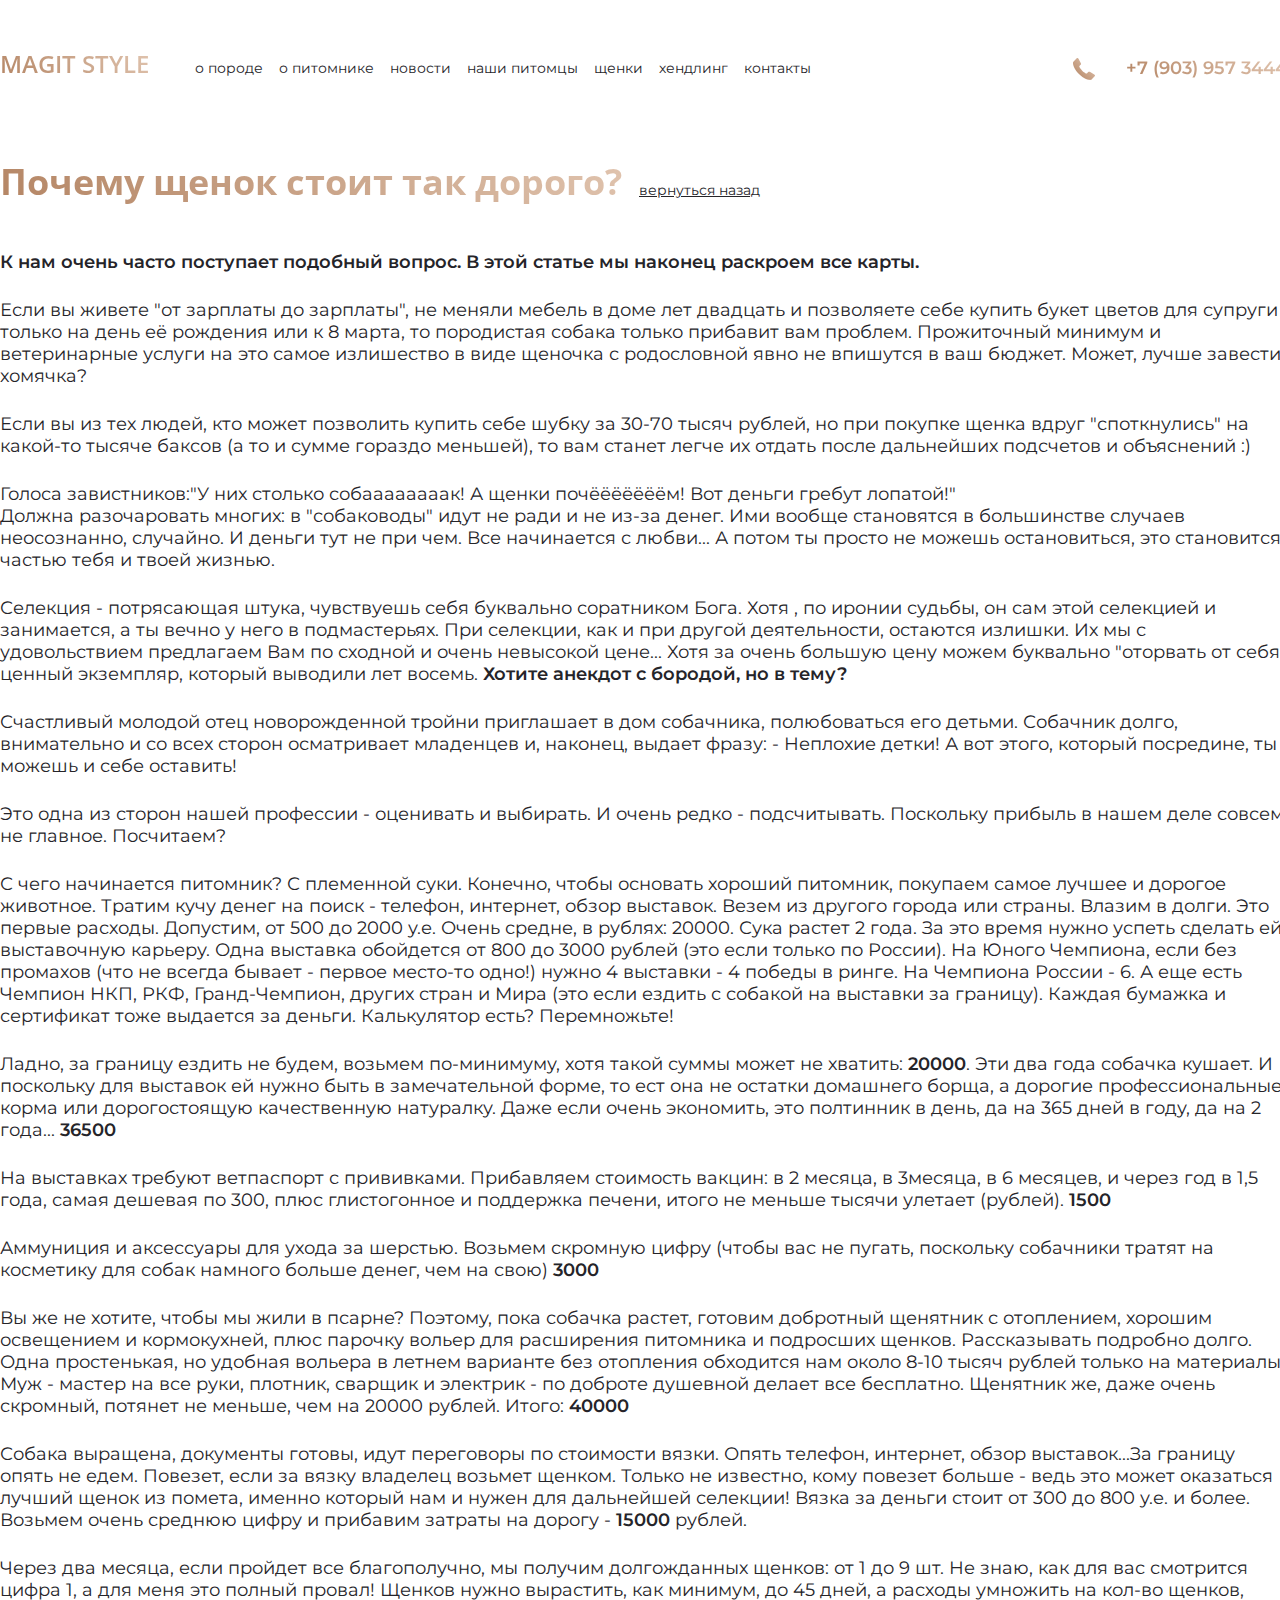
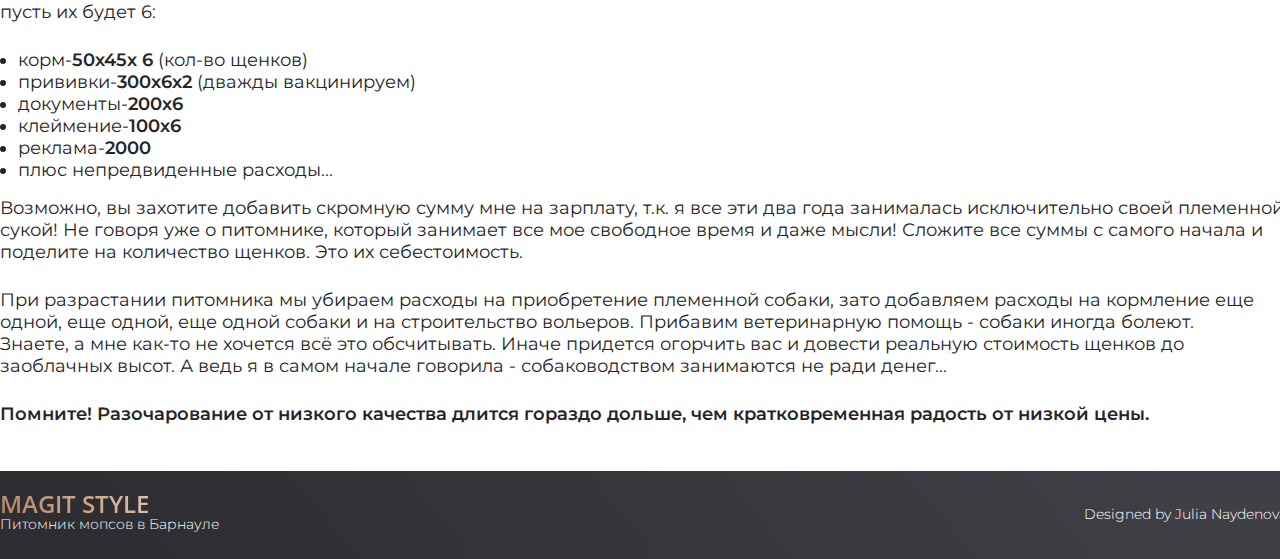
<file: price.html>
<!DOCTYPE html>
<html lang="ru">
<head>
    <meta charset="UTF-8">
    <meta name="viewport"
          content="width=device-width, user-scalable=no, initial-scale=1.0, maximum-scale=1.0, minimum-scale=1.0">
    <meta http-equiv="X-UA-Compatible" content="ie=edge">
    <title>Почему так дорого?</title>
    <link href="https://fonts.googleapis.com/icon?family=Material+Icons" rel="stylesheet">
    <link href="https://fonts.googleapis.com/css2?family=Montserrat:wght@300;400;500;600&family=Open+Sans:wght@400;600;700&display=swap" rel="stylesheet">
    <link rel="stylesheet" href="css/reset.css">
    <link rel="stylesheet" href="css/price.css">
</head>
<body>
<div class="price">
    <div class="container">
        <header class="header">
            <div class="header__menu">
                <a href="/" class="header__logo">MAGIT STYLE</a>
                <nav class="header__nav">
                    <a href="/#dogs">о породе</a>
                    <a href="/#about">о питомнике</a>
                    <a href="/#news">новости</a>
                    <a href="/#info__dogs">наши питомцы</a>
                    <a href="/#info__sale">щенки</a>
                    <a href="/#handling">хендлинг</a>
                    <a href="/#contacts">контакты</a>
                </nav>
            </div>
            <a href="tel:+79039573444" class="header__call">
                <div class="header__contacts">
                    <div class="pulse">
                        <i></i>
                    </div>
                    <span class="header__phone">+7 (903) 957 3444</span>
                </div>
            </a>
        </header>
        <div class="wrapper">
            <div class="wrapper__header">
                <h1>Почему щенок стоит так дорого?</h1>
                <a href="/#info__sale">вернуться назад</a>
            </div>
            <p><span class="bold">К нам очень часто поступает подобный вопрос. В этой статье мы наконец раскроем все карты.</span></p>
            <p>Если вы живете "от зарплаты до зарплаты", не меняли мебель в доме лет двадцать и позволяете себе купить букет цветов для супруги только на день её рождения или к 8 марта, то породистая собака только прибавит вам проблем. Прожиточный минимум и ветеринарные услуги на это самое излишество в виде щеночка с родословной явно не впишутся в ваш бюджет. Может, лучше завести хомячка?</p>
            <p>Если вы из тех людей, кто может позволить купить себе шубку за 30-70 тысяч рублей, но при покупке щенка вдруг "споткнулись" на какой-то тысяче баксов (а то и сумме гораздо меньшей), то вам станет легче их отдать после дальнейших подсчетов и объяснений :)</p>
            <p>Голоса завистников:"У них столько собаааааааак! А щенки почёёёёёёём! Вот деньги гребут лопатой!"<br>
                Должна разочаровать многих: в "собаководы" идут не ради и не из-за денег. Ими вообще становятся в большинстве случаев неосознанно, случайно. И деньги тут не при чем. Все начинается с любви... А потом ты просто не можешь остановиться, это становится частью тебя и твоей жизнью.</p>
            <p>Селекция - потрясающая штука, чувствуешь себя буквально соратником Бога. Хотя , по иронии судьбы, он сам этой селекцией и занимается, а ты вечно у него в подмастерьях. При селекции, как и при другой деятельности, остаются излишки. Их мы с удовольствием предлагаем Вам по сходной и очень невысокой цене... Хотя за очень большую цену можем буквально "оторвать от себя" ценный экземпляр, который выводили лет восемь. <span class="bold">Хотите анекдот с бородой, но в тему?</span></p>
            <p>Счастливый молодой отец новорожденной тройни приглашает в дом собачника, полюбоваться его детьми. Собачник долго, внимательно и со всех сторон осматривает младенцев и, наконец, выдает фразу: - Неплохие детки! А вот этого, который посредине, ты можешь и себе оставить!</p>
            <p>Это одна из сторон нашей профессии - оценивать и выбирать.
                И очень редко - подсчитывать. Поскольку прибыль в нашем деле совсем не главное. Посчитаем?</p>
            <p>С чего начинается питомник? С племенной суки. Конечно, чтобы основать хороший питомник, покупаем самое лучшее и дорогое животное. Тратим кучу денег на поиск - телефон, интернет, обзор выставок. Везем из другого города или страны. Влазим в долги. Это первые расходы. Допустим, от 500 до 2000 у.е. Очень средне, в рублях: 20000. Сука растет 2 года. За это время нужно успеть сделать ей выставочную карьеру. Одна выставка обойдется от 800 до 3000 рублей (это если только по России). На Юного Чемпиона, если без промахов (что не всегда бывает - первое место-то одно!) нужно 4 выставки - 4 победы в ринге. На Чемпиона России - 6. А еще есть Чемпион НКП, РКФ, Гранд-Чемпион, других стран и Мира (это если ездить с собакой на выставки за границу). Каждая бумажка и сертификат тоже выдается за деньги. Калькулятор есть? Перемножьте!</p>
            <p>Ладно, за границу ездить не будем, возьмем по-минимуму, хотя такой суммы может не хватить: <span class="bold">20000</span>. Эти два года собачка кушает. И поскольку для выставок ей нужно быть в замечательной форме, то ест она не остатки домашнего борща, а дорогие профессиональные корма или дорогостоящую качественную натуралку. Даже если очень экономить, это полтинник в день, да на 365 дней в году, да на 2 года... <span class="bold">36500</span></p>
            <p>На выставках требуют ветпаспорт с прививками. Прибавляем стоимость вакцин: в 2 месяца, в 3месяца, в 6 месяцев, и через год в 1,5 года, самая дешевая по 300, плюс глистогонное и поддержка печени, итого не меньше тысячи улетает (рублей). <span class="bold">1500</span></p>
            <p>Аммуниция и аксессуары для ухода за шерстью. Возьмем скромную цифру (чтобы вас не пугать, поскольку собачники тратят на косметику для собак намного больше денег, чем на свою) <span class="bold">3000</span></p>
            <p>Вы же не хотите, чтобы мы жили в псарне? Поэтому, пока собачка растет, готовим добротный щенятник с отоплением, хорошим освещением и кормокухней, плюс парочку вольер для расширения питомника и подросших щенков. Рассказывать подробно долго. Одна простенькая, но удобная вольера в летнем варианте без отопления обходится нам около 8-10 тысяч рублей только на материалы. Муж - мастер на все руки, плотник, сварщик и электрик - по доброте душевной делает все бесплатно. Щенятник же, даже очень скромный, потянет не меньше, чем на 20000 рублей. Итого: <span class="bold">40000</span></p>
            <p>Собака выращена, документы готовы, идут переговоры по стоимости вязки. Опять телефон, интернет, обзор выставок...За границу опять не едем. Повезет, если за вязку владелец возьмет щенком. Только не известно, кому повезет больше - ведь это может оказаться лучший щенок из помета, именно который нам и нужен для дальнейшей селекции! Вязка за деньги стоит от 300 до 800 у.е. и более. Возьмем очень среднюю цифру и прибавим затраты на дорогу - <span class="bold">15000</span> рублей.</p>
            <p>Через два месяца, если пройдет все благополучно, мы получим долгожданных щенков: от 1 до 9 шт. Не знаю, как для вас смотрится цифра 1, а для меня это полный провал! Щенков нужно вырастить, как минимум, до 45 дней, а расходы умножить на кол-во щенков, пусть их будет 6:</p>
            <ul>
                <li>корм-<span class="bold">50х45х 6</span> (кол-во щенков)</li>
                <li>прививки-<span class="bold">300х6х2</span> (дважды вакцинируем)</li>
                <li>документы-<span class="bold">200х6</span></li>
                <li>клеймение-<span class="bold">100х6</span></li>
                <li>реклама-<span class="bold">2000</span></li>
                <li>плюс непредвиденные расходы...</li>
            </ul>
            <p>Возможно, вы захотите добавить скромную сумму мне на зарплату, т.к. я все эти два года занималась исключительно своей племенной сукой! Не говоря уже о питомнике, который занимает все мое свободное время и даже мысли! Сложите все суммы с самого начала и поделите на количество щенков. Это их себестоимость.</p>
            <p>При разрастании питомника мы убираем расходы на приобретение племенной собаки, зато добавляем расходы на кормление еще одной, еще одной, еще одной собаки и на строительство вольеров. Прибавим ветеринарную помощь - собаки иногда болеют.<br>
                Знаете, а мне как-то не хочется всё это обсчитывать. Иначе придется огорчить вас и довести реальную стоимость щенков до заоблачных высот. А ведь я в самом начале говорила - собаководством занимаются не ради денег...</p>
            <p><span class="bold">Помните! Разочарование от низкого качества длится гораздо дольше, чем кратковременная радость от низкой цены.</span></p>
        </div>
    </div>
</div>
<footer class="footer">
    <div class="container">
        <div class="footer__logo">
            <h2>MAGIT STYLE</h2>
            <h3>Питомник мопсов в Барнауле</h3>
        </div>
        <span>Designed by Julia Naydenova</span>
    </div>
</footer>
</body>
</html>
</file>
<file: css/price.css>
.price{padding-top:46px}.price .container{width:1287px;margin:0 auto}.price .container .header{display:flex;justify-content:space-between;margin-bottom:64px}.price .container .header .header__menu .header__logo{background:linear-gradient(45deg,#b48564 0,#e1c5b0 100%);-webkit-background-clip:text;-webkit-text-fill-color:transparent;font-family:Open Sans;font-weight:600;font-size:24px}.price .container .header .header__menu .header__nav{margin-left:42px;display:inline-block}.price .container .header .header__menu .header__nav a{display:inline-block;margin-right:12px;font-family:Montserrat;font-weight:400;font-size:14px;color:#252429}.price .container .header .header__menu .header__nav a:hover::after{content:'';display:block;height:1px;background:linear-gradient(45deg,#b48564 0,#e1c5b0 100%)}.price .container .header .header__call .header__contacts{display:flex;align-items:center}.price .container .header .header__call .header__contacts .pulse{width:45px;height:45px;position:relative;margin-right:20px}.price .container .header .header__call .header__contacts .pulse i{background:url(../img/phone.svg) center center/cover no-repeat;width:22px;height:22px;position:absolute;top:50%;left:50%;transform:translate(-50%,-50%)}.price .container .header .header__call .header__contacts .pulse::after,.price .container .header .header__call .header__contacts .pulse::before{content:'';position:absolute;border:1px solid #e1c5b0;left:-20px;right:-20px;top:-20px;bottom:-20px;border-radius:50%;animation:pulse 1.8s linear infinite;opacity:0}.price .container .header .header__call .header__contacts .pulse::after{animation-delay:.9s}@keyframes pulse{0%{transform:scale(.5);opacity:0}50%{opacity:1}100%{transform:scale(.85);opacity:0}}.price .container .header .header__call .header__contacts .header__phone{font-family:Montserrat;font-weight:600;font-size:18px;background:linear-gradient(45deg,#b48564 0,#e1c5b0 100%);-webkit-background-clip:text;-webkit-text-fill-color:transparent}.price .container .wrapper .wrapper__header{margin-bottom:42px}.price .container .wrapper .wrapper__header h1{display:inline-block;width:635px;font-family:Open Sans;font-weight:700;font-size:36px;background:linear-gradient(45deg,#b48564 0,#e1c5b0 100%);-webkit-background-clip:text;-webkit-text-fill-color:transparent}.price .container .wrapper .wrapper__header a{font-family:Montserrat;font-weight:400;font-size:14px;text-decoration-line:underline;color:#252429}.price .container li,.price .container p{font-family:Montserrat;font-weight:400;font-size:18px;line-height:22px;color:#252429}.price .container p{margin-bottom:26px}.price .container span.bold{font-weight:600}.price .container ul{padding-left:18px}.footer{margin-top:46px;height:88px;background:linear-gradient(229.32deg,#403f45 7.59%,#2e2d31 88.92%)}.footer .container{padding-top:20px;padding-bottom:21px;height:100%;width:1287px;margin:0 auto;display:flex;justify-content:space-between;align-items:center}.footer .container .footer__logo h2{width:160px;font-family:Open Sans;font-weight:600;font-size:24px;background:linear-gradient(45deg,#b48564 0,#e1c5b0 100%);-webkit-background-clip:text;-webkit-text-fill-color:transparent;line-height:20px}.footer .container .footer__logo h3{font-family:Montserrat;font-weight:300;font-size:14px;color:#fff;margin-right:200px}.footer .container span{display:block;font-family:Montserrat;font-weight:300;font-size:14px;color:#fff}
</file>
